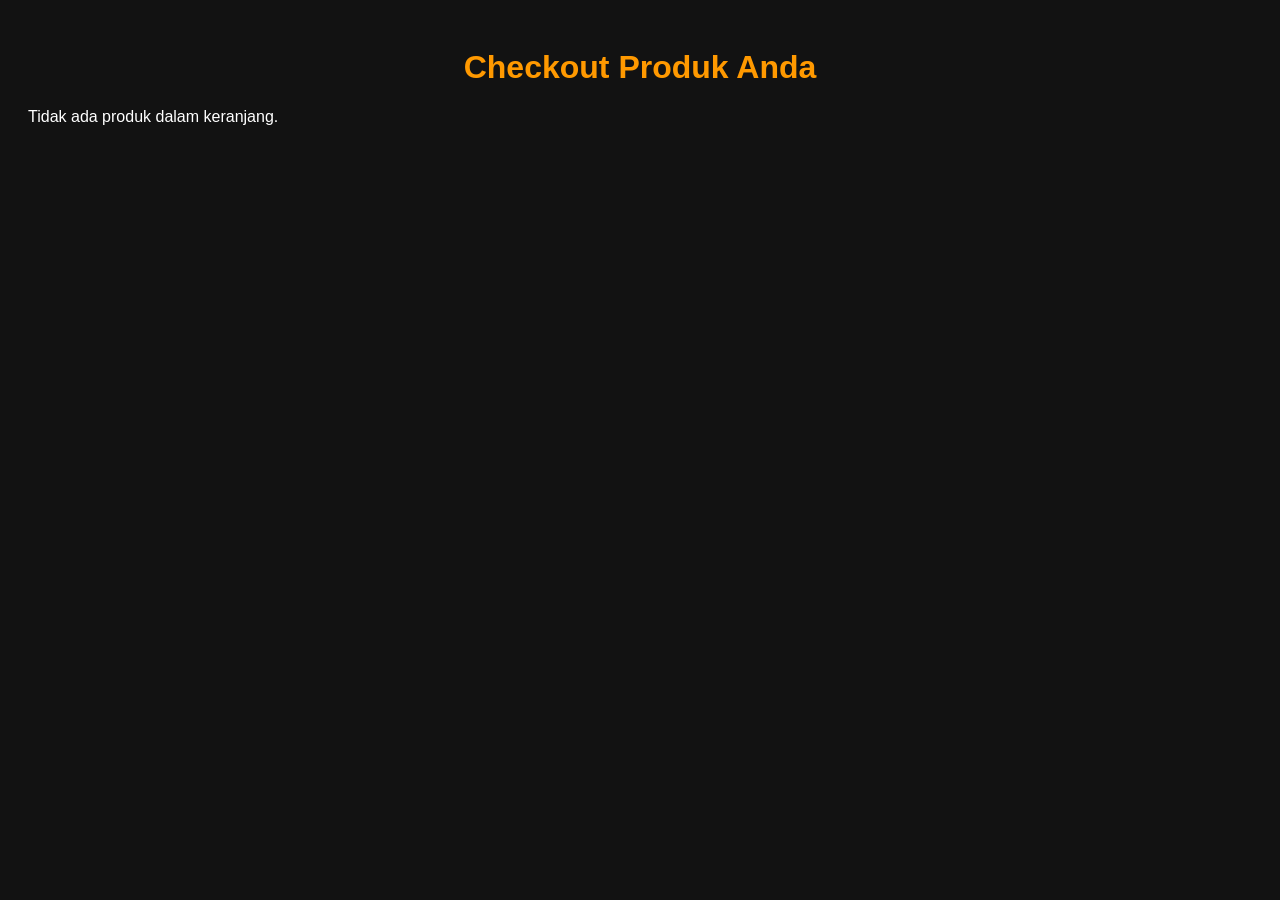
<file: checkout.html>
<!DOCTYPE html>
<html lang="id">
<head>
  <meta charset="UTF-8">
  <meta name="viewport" content="width=device-width, initial-scale=1.0">
  <title>Checkout - GTPSY Store</title>
  <style>
    body {
      font-family: 'Segoe UI', sans-serif;
      background: #121212;
      color: white;
      padding: 20px;
    }

    h1 {
      text-align: center;
      color: #ff9900;
    }

    .product {
      background: #1e1e1e;
      padding: 15px;
      border-radius: 10px;
      margin: 10px 0;
      box-shadow: 0 0 10px rgba(255, 153, 0, 0.3);
    }

    .total {
      font-size: 20px;
      font-weight: bold;
      margin-top: 20px;
      color: #00ffcc;
      text-align: center;
    }

    .btn-wa {
      display: block;
      background-color: #25d366;
      color: white;
      text-decoration: none;
      padding: 15px;
      text-align: center;
      border-radius: 10px;
      margin-top: 20px;
      font-size: 16px;
      font-weight: bold;
      transition: background 0.3s ease;
    }

    .btn-wa:hover {
      background-color: #1ebe5b;
    }
  </style>
</head>
<body>

  <h1>Checkout Produk Anda</h1>
  <div id="checkoutItems"></div>
  <div class="total" id="totalPrice">Total: Rp0</div>
  <a id="waCheckout" class="btn-wa" href="#" target="_blank">Checkout via WhatsApp</a>

  <script>
    const cart = JSON.parse(localStorage.getItem("gtpsyCart")) || [];
    const checkoutItems = document.getElementById("checkoutItems");
    const totalPriceEl = document.getElementById("totalPrice");
    const waCheckout = document.getElementById("waCheckout");

    let total = 0;
    let message = "Halo admin, saya ingin membeli produk berikut:%0A";

    if (cart.length === 0) {
      checkoutItems.innerHTML = "<p>Tidak ada produk dalam keranjang.</p>";
      waCheckout.style.display = "none";
      totalPriceEl.textContent = "";
    } else {
      cart.forEach((item, index) => {
        const itemDiv = document.createElement("div");
        itemDiv.classList.add("product");

        itemDiv.innerHTML = `<strong>${item.name}</strong><br>Harga: ${item.price}`;
        checkoutItems.appendChild(itemDiv);

        const harga = parseInt(item.price.replace(/[^\d]/g, ""));
        total += harga;

        message += `%0A${index + 1}. ${item.name} - ${item.price}`;
      });

      message += `%0A%0ATotal Harga: Rp${total.toLocaleString("id-ID")}`;
      totalPriceEl.textContent = `Total: Rp${total.toLocaleString("id-ID")}`;
      waCheckout.href = `https://wa.me/6282298334109?text=${message}`;
    }
  </script>

</body>
</html>
</file>
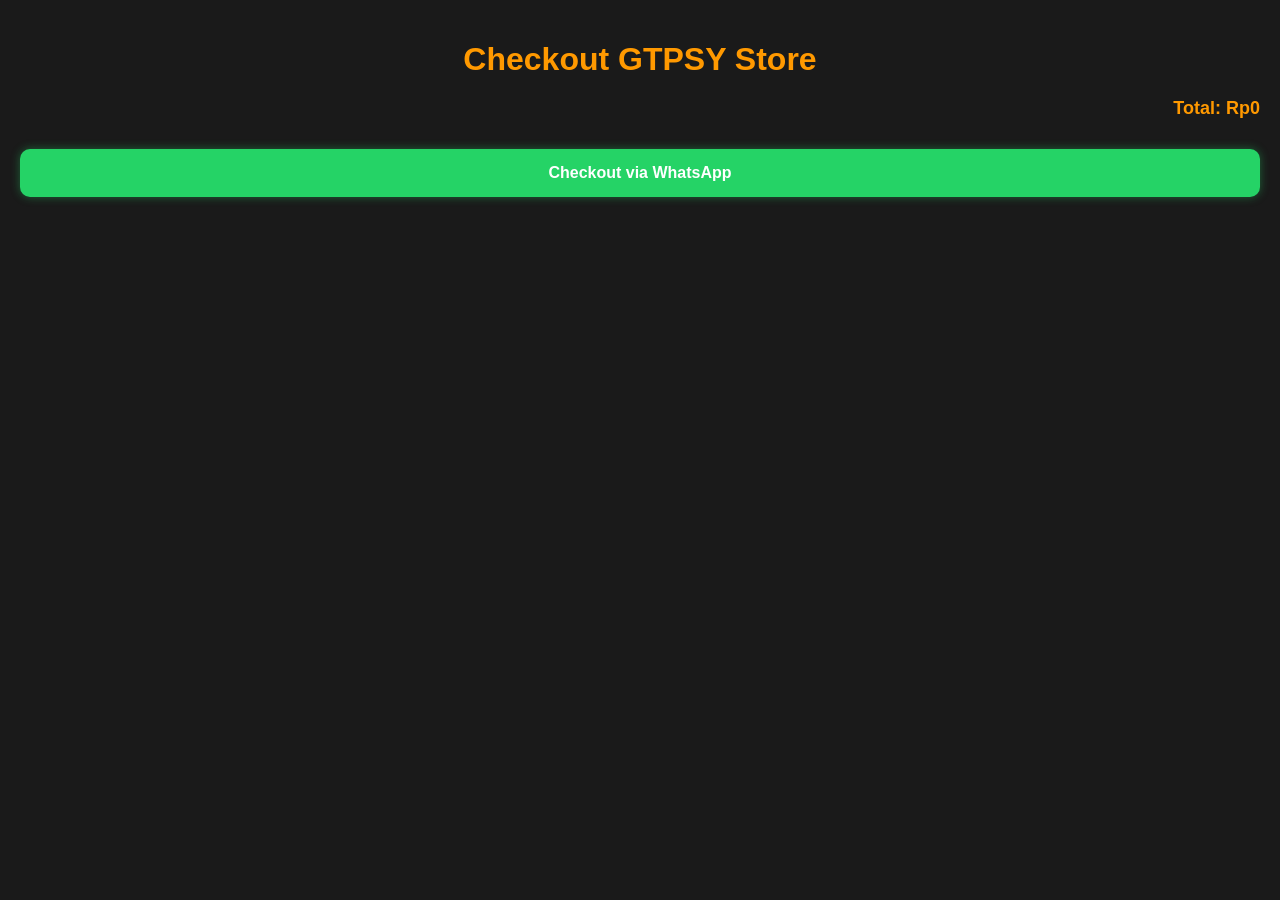
<file: Checkout.html>
<!DOCTYPE html>
<html lang="id">
<head>
  <meta charset="UTF-8" />
  <meta name="viewport" content="width=device-width, initial-scale=1.0"/>
  <title>Checkout - GTPSY Store</title>
  <style>
    body {
      background: #1a1a1a;
      color: white;
      font-family: 'Segoe UI', sans-serif;
      margin: 0;
      padding: 20px;
    }

    h1 {
      color: #ff9900;
      text-align: center;
      margin-bottom: 20px;
    }

    .cart-item {
      background: #2a2a2a;
      padding: 15px;
      border-radius: 10px;
      margin-bottom: 10px;
      box-shadow: 0 0 10px rgba(255,153,0,0.3);
      animation: slideIn 0.4s ease;
    }

    .cart-item h3 {
      margin: 0 0 5px;
    }

    .total {
      font-size: 18px;
      margin-top: 20px;
      text-align: right;
      font-weight: bold;
      color: #ff9900;
    }

    .wa-btn {
      display: block;
      background: #25d366;
      color: white;
      text-align: center;
      padding: 15px;
      margin-top: 30px;
      border-radius: 10px;
      font-weight: bold;
      text-decoration: none;
      font-size: 16px;
      box-shadow: 0 0 10px rgba(37, 211, 102, 0.4);
      transition: transform 0.3s ease;
    }

    .wa-btn:hover {
      transform: scale(1.05);
    }

    @keyframes slideIn {
      from { opacity: 0; transform: translateY(20px); }
      to { opacity: 1; transform: translateY(0); }
    }
  </style>
</head>
<body>
  <h1>Checkout GTPSY Store</h1>
  <div id="cartContainer"></div>
  <div class="total" id="totalPrice">Total: Rp0</div>
  <a id="waCheckout" class="wa-btn" href="#" target="_blank">Checkout via WhatsApp</a>

  <script>
    const cart = JSON.parse(localStorage.getItem("gtpsyCart")) || [];
    const cartContainer = document.getElementById("cartContainer");
    const totalPriceEl = document.getElementById("totalPrice");
    const waCheckout = document.getElementById("waCheckout");

    let total = 0;
    let message = "Halo, saya ingin membeli produk berikut:%0A";

    cart.forEach(item => {
      const itemDiv = document.createElement("div");
      itemDiv.className = "cart-item";
      itemDiv.innerHTML = `<h3>${item.name}</h3><p>Harga: ${item.price}</p>`;
      cartContainer.appendChild(itemDiv);

      const harga = parseInt(item.price.replace("Rp", ""));
      total += harga;
      message += `- ${item.name} (${item.price})%0A`;
    });

    message += `%0ATotal: Rp${total.toLocaleString()}`;
    totalPriceEl.textContent = `Total: Rp${total.toLocaleString()}`;
    waCheckout.href = `https://wa.me/6282298334109?text=${message}`;
  </script>

  <script>
    // Proteksi agar gak bisa buka inspect, klik kanan, dll
    document.addEventListener("contextmenu", e => e.preventDefault());
    document.onkeydown = function(e) {
      if(e.keyCode == 123 || 
        (e.ctrlKey && e.shiftKey && e.keyCode == 'I'.charCodeAt(0)) || 
        (e.ctrlKey && e.shiftKey && e.keyCode == 'C'.charCodeAt(0)) || 
        (e.ctrlKey && e.shiftKey && e.keyCode == 'J'.charCodeAt(0)) || 
        (e.ctrlKey && e.keyCode == 'U'.charCodeAt(0))) {
          return false;
      }
    };
  </script>
</body>
</html>
</file>
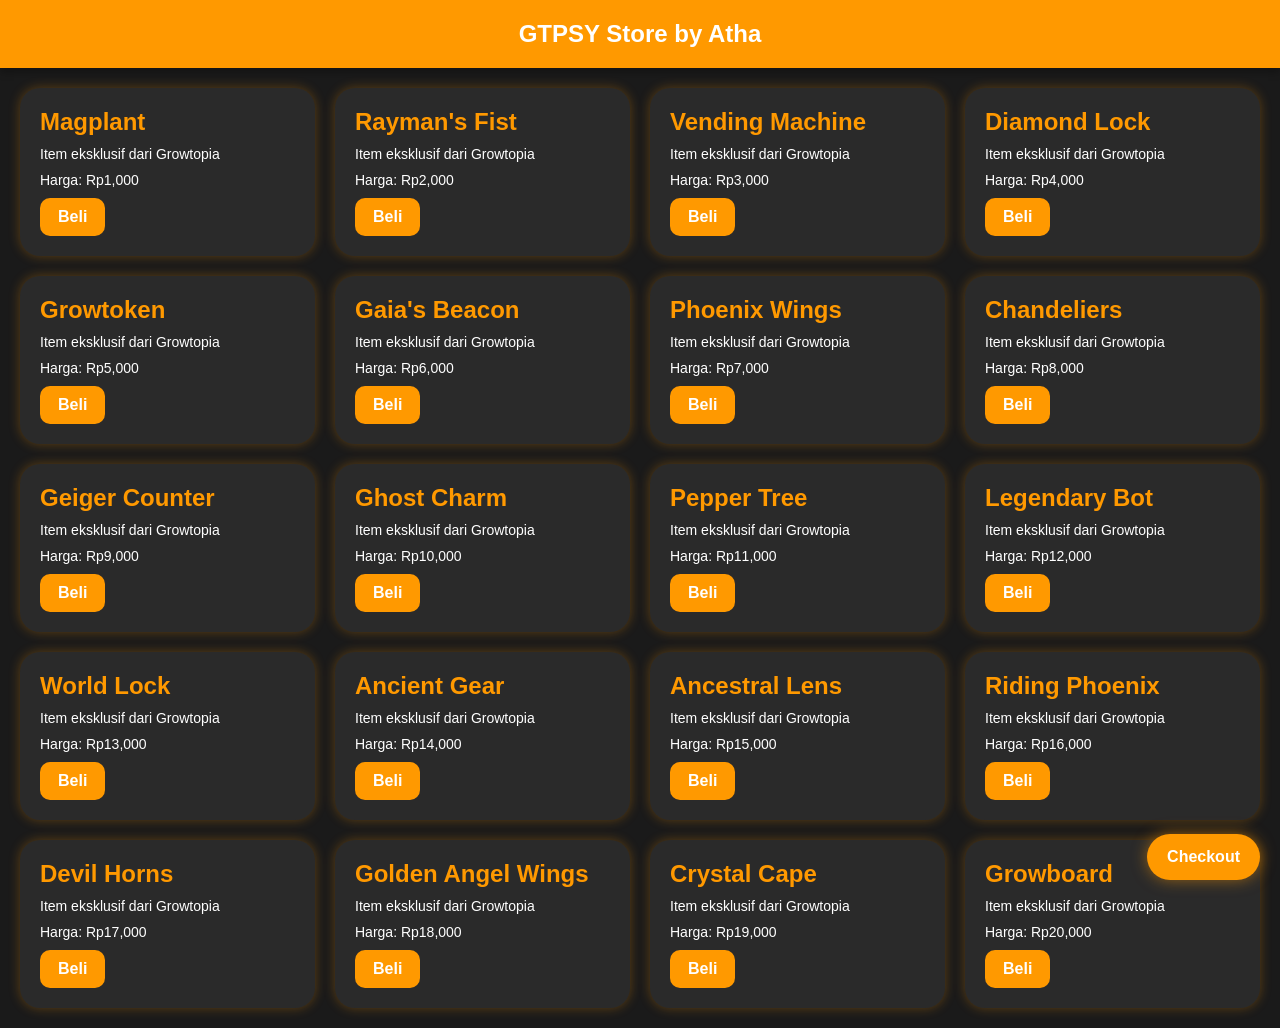
<file: store.html>
<!DOCTYPE html>
<html lang="id">
<head>
  <meta charset="UTF-8" />
  <meta name="viewport" content="width=device-width, initial-scale=1.0"/>
  <title>GTPSY Store - Atha</title>
  <link rel="icon" href="https://freeimage.host/images/2025/04/05/37YzPMF.png" />
  <style>
    body {
      margin: 0;
      font-family: 'Segoe UI', sans-serif;
      background: #1a1a1a;
      color: white;
      overflow-x: hidden;
    }

    header {
      background: #ff9900;
      padding: 20px;
      text-align: center;
      box-shadow: 0 4px 8px rgba(0,0,0,0.3);
    }

    header h1 {
      margin: 0;
      font-size: 24px;
    }

    .product-list {
      display: grid;
      grid-template-columns: repeat(auto-fit, minmax(250px, 1fr));
      gap: 20px;
      padding: 20px;
    }

    .product {
      background: #2a2a2a;
      border-radius: 20px;
      padding: 20px;
      box-shadow: 0 0 12px rgba(255, 153, 0, 0.3);
      transition: transform 0.3s ease;
      animation: fadeIn 0.5s ease;
    }

    .product:hover {
      transform: scale(1.03);
    }

    @keyframes fadeIn {
      from { opacity: 0; transform: translateY(10px); }
      to { opacity: 1; transform: translateY(0); }
    }

    .product h2 {
      margin: 0 0 10px;
      color: #ff9900;
    }

    .product p {
      margin: 0 0 10px;
      font-size: 14px;
    }

    .buy-btn {
      display: inline-block;
      background: #ff9900;
      color: white;
      padding: 10px 18px;
      border-radius: 10px;
      text-decoration: none;
      font-weight: bold;
      transition: background 0.3s ease, transform 0.3s ease;
    }

    .buy-btn:hover {
      background: #e67e00;
      transform: scale(1.05);
    }

    .cart-btn {
      position: fixed;
      bottom: 20px;
      right: 20px;
      background: #ff9900;
      color: white;
      border: none;
      padding: 14px 20px;
      border-radius: 50px;
      font-weight: bold;
      font-size: 16px;
      box-shadow: 0 0 15px rgba(255, 153, 0, 0.5);
      cursor: pointer;
      transition: transform 0.3s ease;
    }

    .cart-btn:hover {
      transform: scale(1.1);
    }

    @media (max-width: 600px) {
      header h1 {
        font-size: 20px;
      }
    }

    #notif {
      position: fixed;
      top: 10px;
      right: 10px;
      background: #333;
      color: white;
      padding: 10px 16px;
      border-radius: 10px;
      box-shadow: 0 0 10px rgba(255, 153, 0, 0.3);
      display: none;
      z-index: 999;
    }
  </style>
</head>
<body>
  <header>
    <h1>GTPSY Store by Atha</h1>
  </header>

  <div class="product-list" id="productList"></div>
  <button class="cart-btn" onclick="goToCheckout()">Checkout</button>
  <div id="notif"></div>

  <script>
    const productList = document.getElementById("productList");
    const notif = document.getElementById("notif");
    const products = [
      "Magplant", "Rayman's Fist", "Vending Machine", "Diamond Lock", "Growtoken",
      "Gaia's Beacon", "Phoenix Wings", "Chandeliers", "Geiger Counter", "Ghost Charm",
      "Pepper Tree", "Legendary Bot", "World Lock", "Ancient Gear", "Ancestral Lens",
      "Riding Phoenix", "Devil Horns", "Golden Angel Wings", "Crystal Cape", "Growboard"
    ];

    const cart = [];

    function showNotif(message) {
      notif.textContent = message;
      notif.style.display = "block";
      setTimeout(() => notif.style.display = "none", 2500);
    }

    products.forEach((name, i) => {
      const price = 1000 * (i + 1);
      const item = document.createElement("div");
      item.className = "product";
      item.innerHTML = `
        <h2>${name}</h2>
        <p>Item eksklusif dari Growtopia</p>
        <p>Harga: Rp${price.toLocaleString()}</p>
        <a class="buy-btn" href="#" onclick="addToCart('${i}', '${name}', ${price})">Beli</a>
      `;
      productList.appendChild(item);
    });

    function addToCart(id, name, price) {
      cart.push({ id, name, price });
      showNotif(`${name} ditambahkan ke keranjang!`);
    }

    function goToCheckout() {
      if (cart.length === 0) {
        showNotif("Keranjang kamu kosong!");
        return;
      }
      localStorage.setItem("gtpsyCart", JSON.stringify(cart));
      window.location.href = "checkout.html";
    }
  </script>
</body>
</html>
</file>
